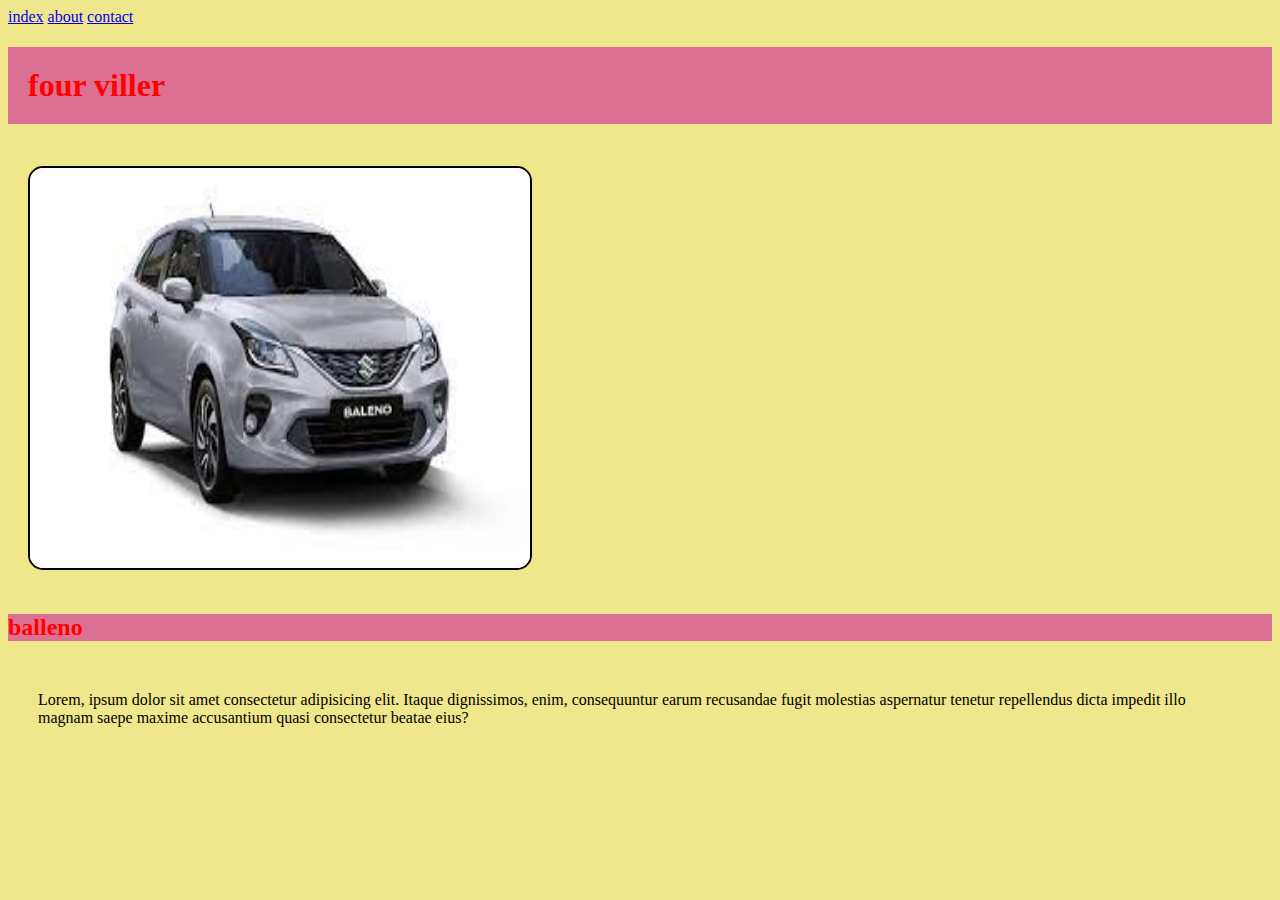
<file: index.html>
<!DOCTYPE html>
<html lang="en">
<head>
    <meta charset="UTF-8">
    <meta http-equiv="X-UA-Compatible" content="IE=edge">
    <meta name="viewport" content="width=device-width, initial-scale=1.0">
    <title>index</title>
    <link rel="stylesheet" href="./style.css">
    <style>
        body{
            background-color: khaki;
        }
    </style>
</head>
<body>
   <header>
       <nav>
           <a href="./index.html">index</a>
           <a href="./about.html">about</a>
           <a href="./contact.html">contact</a>
       </nav>
   </header> 

   <h1>four viller</h1>

   <!--hero section-->
   <div>
       <!--img tag-->
       <img src="[data-uri]" height="400" width="500"/>
       <h2>balleno</h2>
       <p>Lorem, ipsum dolor sit amet consectetur adipisicing elit. Itaque dignissimos, enim, consequuntur earum recusandae fugit molestias aspernatur tenetur repellendus dicta impedit illo magnam saepe maxime accusantium quasi consectetur beatae eius?</p>
   </div>
   
</body>
</html>
</file>
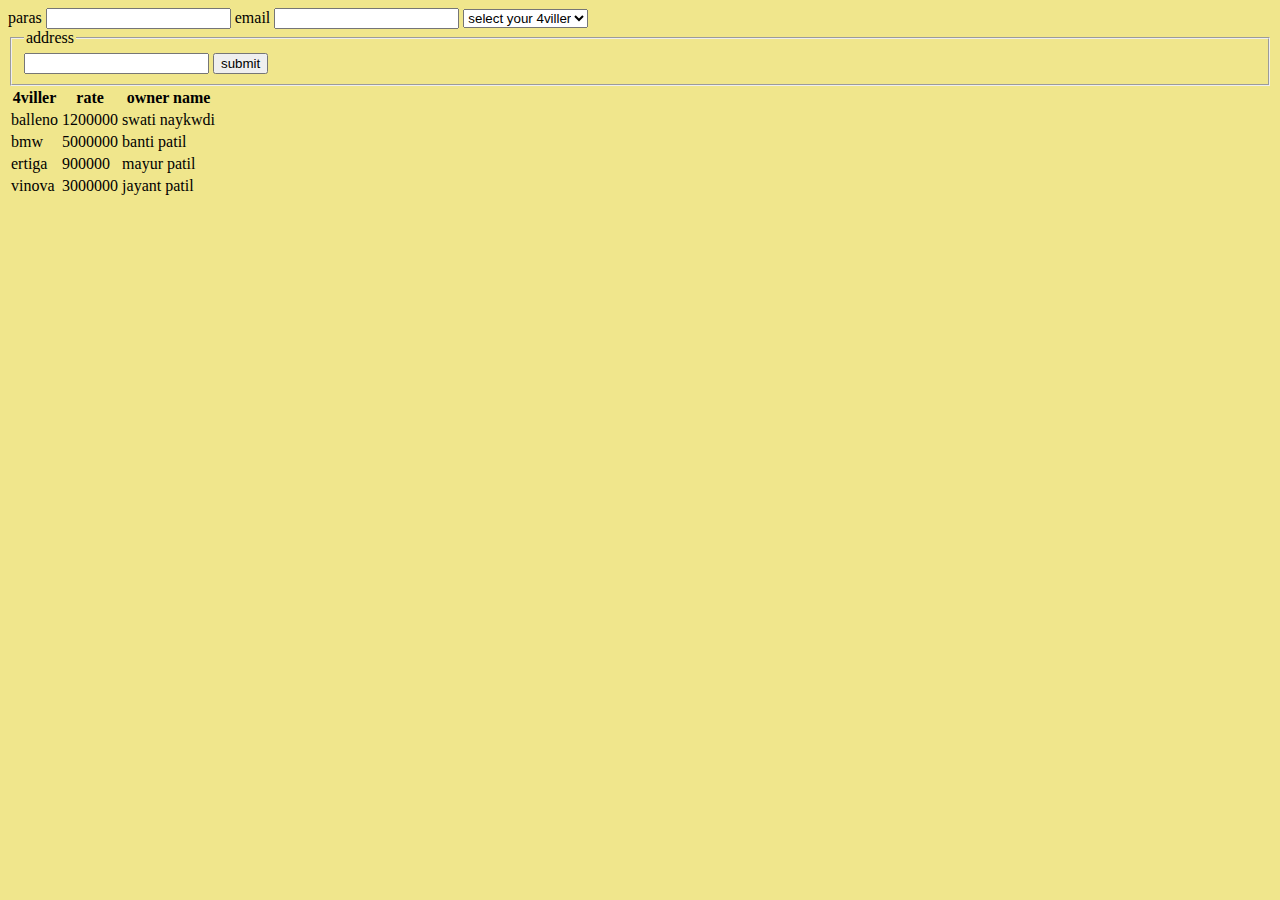
<file: contact.html>
<!DOCTYPE html>
<html lang="en">
<head>
    <meta charset="UTF-8">
    <meta http-equiv="X-UA-Compatible" content="IE=edge">
    <meta name="viewport" content="width=device-width, initial-scale=1.0">
    <title>contact</title>
    <link rel="stylesheet" href="./style.css">
    <style>
        body{
            background-color: khaki;
        }
    </style>
</head>
<body>
    <header>
        <nav>
            <a href="./index.html"></a>
            <a href="./about.html"></a>
            <a href="./contact.html"></a>
        </nav>

        <form>
            <label for="name" >paras</label>
            <input type="text" id="name"/>

            <label for="email">email</label>
            <input type="email" id="email"/>

            <!--option tag-->
            <select>
                <option value="">select your 4viller</option>
                <option value="">balleno</option>
                <option value="">bmw</option>
                <option value="">ertig</option>
                <option value="">vinova</option>
            </select>
        </form>
            

            <fieldset>
                <legend>address</legend>
                <input type="text"/>
                <button>submit</button>
            </fieldset>

            <!--table tag-->
            <table>
                <thead>
                    <tr>
                        <th>4viller</th>
                        <th>rate</th>
                        <th>owner name</th>
                    </tr>
                </thead>
        
                <tbody>
                    <tr>
                        <td>balleno</td>
                        <td>1200000</td>
                        <td>swati naykwdi</td>
                    </tr>
        
                    <tr>
                        <td>bmw</td>
                        <td>5000000</td>
                        <td>banti patil</td>
                    </tr>
        
                    <tr>
                        <td>ertiga</td>
                        <td>900000</td>
                        <td>mayur patil</td>
                    </tr>
        
                    <tr>
                        <td>vinova</td>
                        <td>3000000</td>
                        <td>jayant patil</td>
                    </tr>

                </tbody>
            </table>

            
        


       
</body>
</html>
</file>
<file: style.css>
h1{
    background-color: palevioletred;
    color: red;
    padding: 20px;
}

h2{
    background-color: palevioletred;
    color: red;
}

h3{
    background-color: palevioletred;
    color: red;
    padding: 15px;
    margin: 20px;
}

.paras{
    height: 400px;
    width: 500px;
    padding: 15px;
  
}

.adi{
    height: 400;
    width: 500;
    padding: 15px;
}

p{
    padding: 30px;
}

img{
    border-radius: 15px;
    border: 2px solid black;
    margin: 20px;
}
</file>
